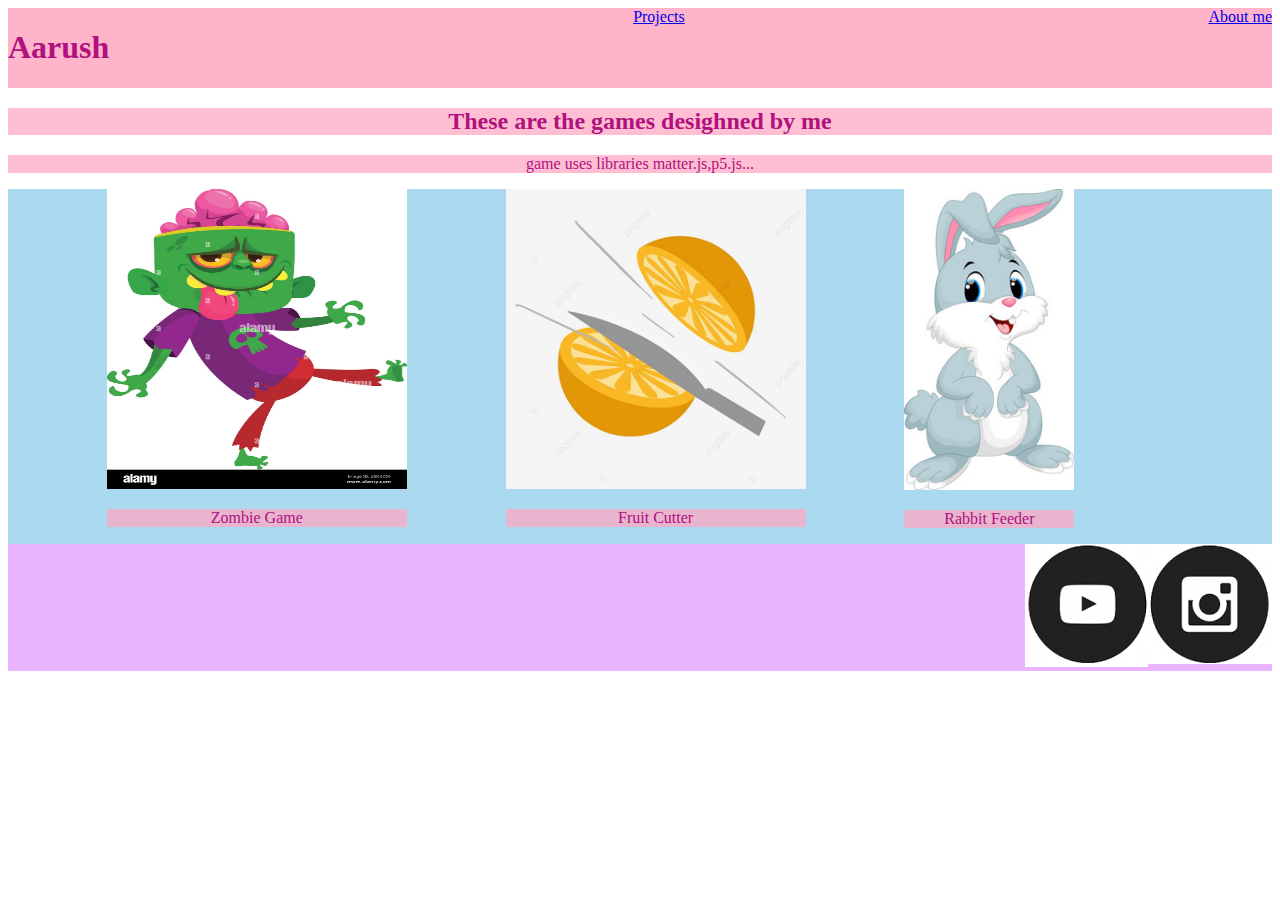
<file: Portfolio/index.html>
<!DOCTYPE html>
<head>
    <title>My Portfolio Page</title>
    <link rel="stylesheet"
    type="text/css"
    href="style.css"/>

</head>
<body>
<div class="header"> 



    <h1>Aarush</h1>
    <a href="index.html">Projects</a>
    <a href="aboutMe.html">About me</a>
</div>



    <h2>
        These are the games desighned by me
    </h2>
    <p>
        game uses libraries matter.js,p5.js...
    </p>
    <div class="grid">
        <div class="item">

    <a href="https://lostenvo.github.io/finishedZombieShooter/"><img src="zombie.jpeg" width=300 height=300/></a> 
    <p> Zombie Game</p>
</div>
<div class="item">
    <a href="https://lostenvo.github.io/project16/"><img src="fruitCutter.jpeg" width=300 height=300/></a>
    <p>
        Fruit Cutter
    </p>
</div>
<div class="item">
    <a href="https://lostenvo.github.io/project12/"><img src="rabbit.jpeg" width=170 heigth=150/></a>
    <p>
        Rabbit Feeder
    </p>
</div>
<a href="https://lostenvo.github.io/class-33/"></a>
    </div>

<div class="footer">
    <a href="#"><img src="youtube.png"/></a>
    <a href="#"><img src="insta.png"/></a>
</div>

</body>








</html>
</file>
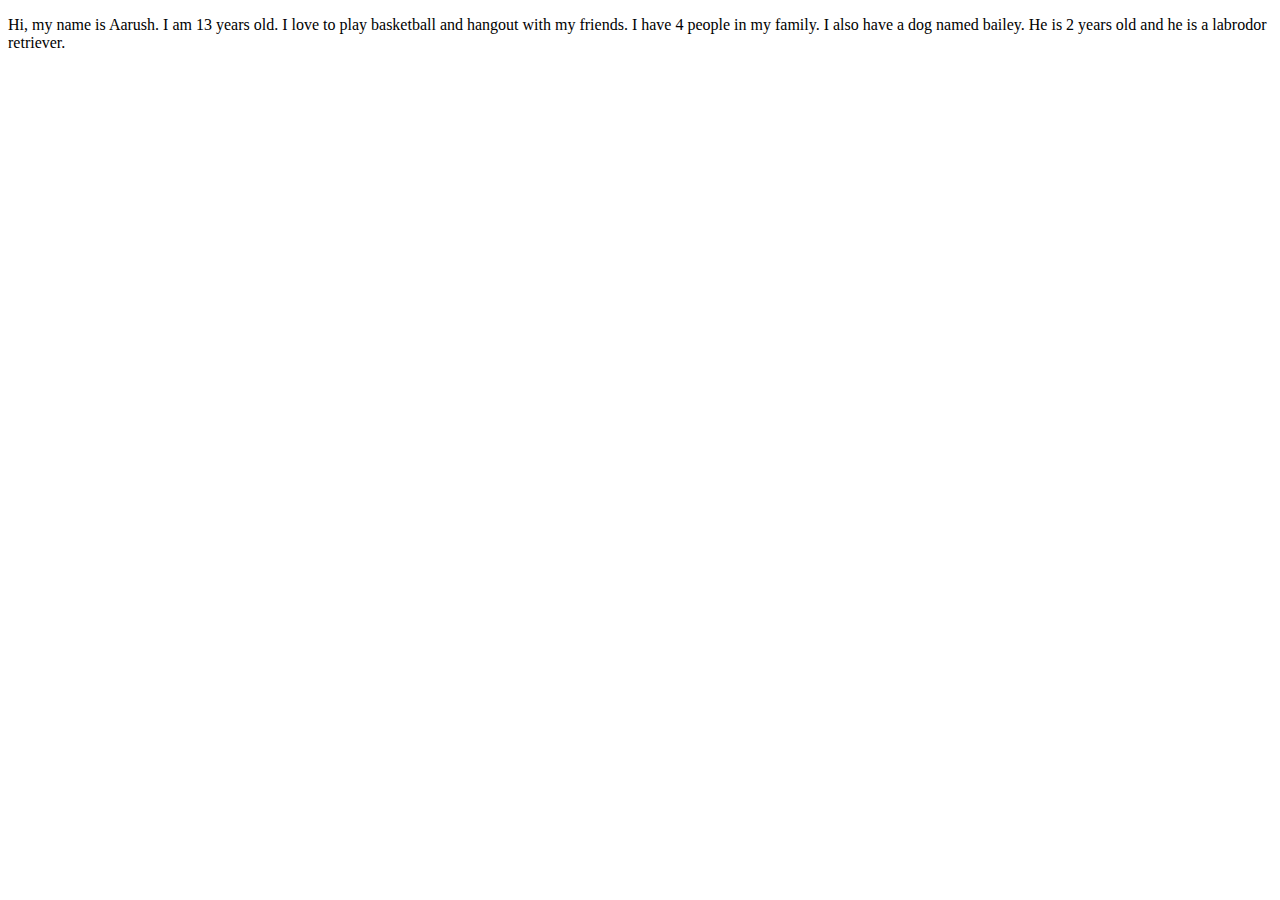
<file: Portfolio/aboutMe.html>
<!DOCTYPE html>
<head>
    <title>
      
    </title>
</head>
<body>
    <p>
        Hi, my name is Aarush. I am 13 years old. I love to play basketball and hangout with my friends. I have 4 people in my family. I also have a dog named bailey. He is 2 years old and he is a labrodor retriever. 
    </p>
</body>





</html>
</file>
<file: Portfolio/style.css>
h1{
    color:#b1107e
}

.h2{
    color: #b1107e
   

}




.header{

    background-color: #ff97b6b9;
    display:flex;
    justify-content: space-between;
    color: #b1107e;
    border: #111111;
}

.grid{

    display: flex;
    flex-wrap: wrap;
    justify-content: space-evenly;
    background-color: #aad9f0;
}

.footer{
    display: flex;
    justify-content: flex-end;
    background-color: #e297ffb9;
    color: #b1107e;
    box-shadow: #111111;
    border: #111111;
}

p,h2{
background-color: #ffa6c1b9;
    text-align: center;
text-shadow: #ffffff;
text-decoration-color: #0007db;
color:#b1107e;
backdrop-filter: #111111;
border: #111111;
}
</file>
